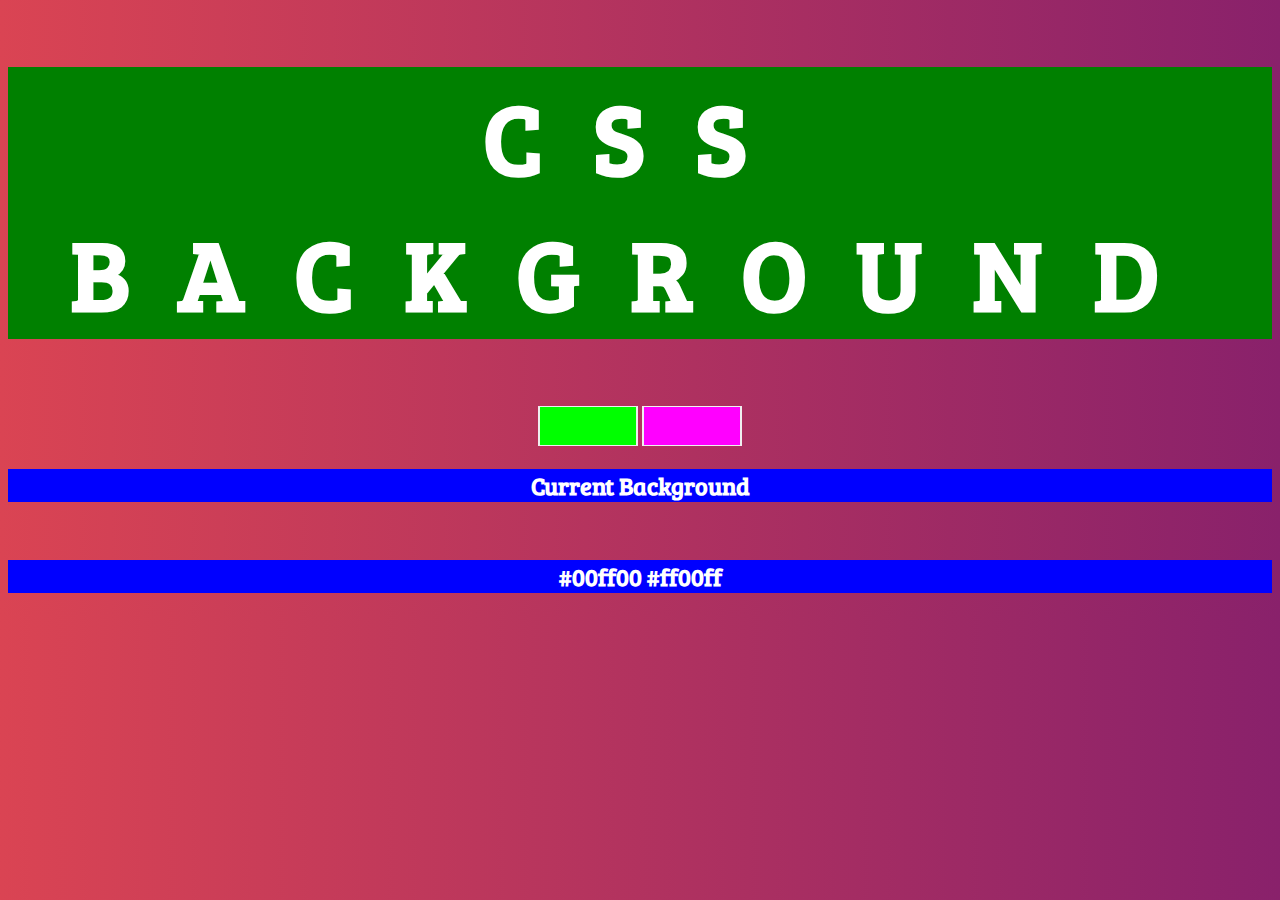
<file: index.html>
<!DOCTYPE html>
<html>
<head>
	<title>CSS Background</title>
	<link rel="stylesheet" type="text/css" href="index_css_script.css">
	<link href="https://fonts.googleapis.com/css?family=Bree+Serif" rel="stylesheet">
</head>
<body id="body">
	<h1>CSS Background</h1>
	<div align="center">
		<input class="color1" type="color" name="color1" value="#00ff00">
		<input class="color2" type="color" name="color2" value="#ff00ff">
	</div>
	<h2>Current Background</h2><br>
	<h2 id="h2"></h2>
	<script type="text/javascript" src="index_css_js.js"></script>
</body>
</html>
</file>
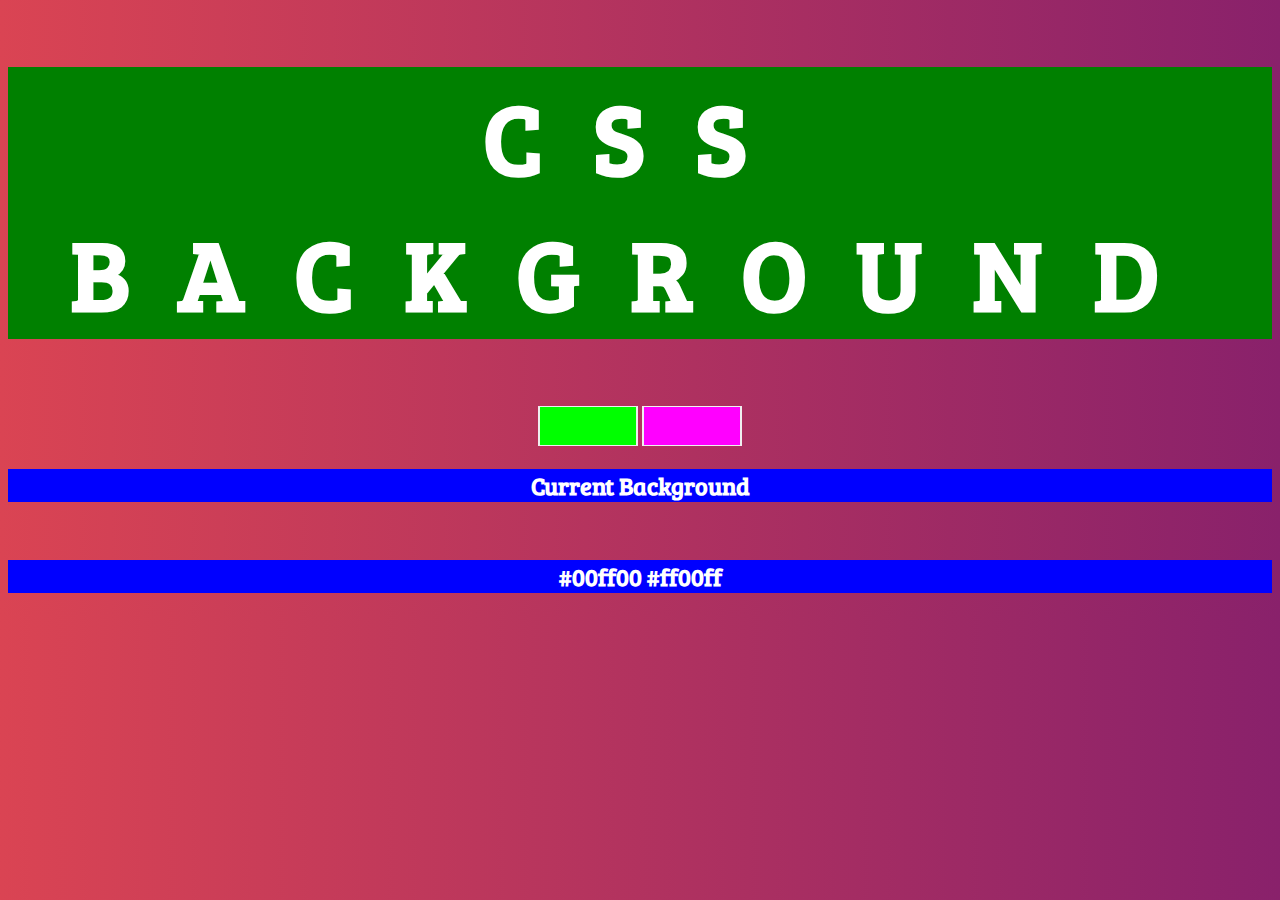
<file: index_css.html>
<!DOCTYPE html>
<html>
<head>
	<title>CSS Background</title>
	<link rel="stylesheet" type="text/css" href="index_css_script.css">
	<link href="https://fonts.googleapis.com/css?family=Bree+Serif" rel="stylesheet">
</head>
<body id="body">
	<h1>CSS Background</h1>
	<div align="center">
		<input class="color1" type="color" name="color1" value="#00ff00">
		<input class="color2" type="color" name="color2" value="#ff00ff">
	</div>
	<h2>Current Background</h2><br>
	<h2 id = h2></h2>
	<script type="text/javascript" src="index_css_js.js"></script>
</body>
</html>
</file>
<file: index_css_script.css>
body{
	background: linear-gradient(to right, #da4453, #89216b);
}

h1{
	font-family: 'Bree Serif', serif;
	text-align: center;
	color: white;
	letter-spacing: 50px;
	font-size: 100px;
	text-transform: uppercase;
	background : green ;
}

h2{
	text-align: center;
	font-family: 'Bree Serif', serif;
	color: white;
	background : blue;
	
}

input[type="color"] {
	-webkit-appearance: none;
	border: 2px;
	width: 100px;
	height: 40px;
}
input[type="color"]::-webkit-color-swatch-wrapper {
	padding: 0;
}
input[type="color"]::-webkit-color-swatch {
	border: 2px;
}

/* Button Style */

.button {
	border-radius: 5px;
	padding: 5px;
	cursor: pointer;
}

.button.btnPush {
	box-shadow: 0px 5px 0px 0px #bbb;
	opacity: 0.6;
}

.btnPush:hover {
	opacity: 1;
	transition: 0.5s;
}
</file>
